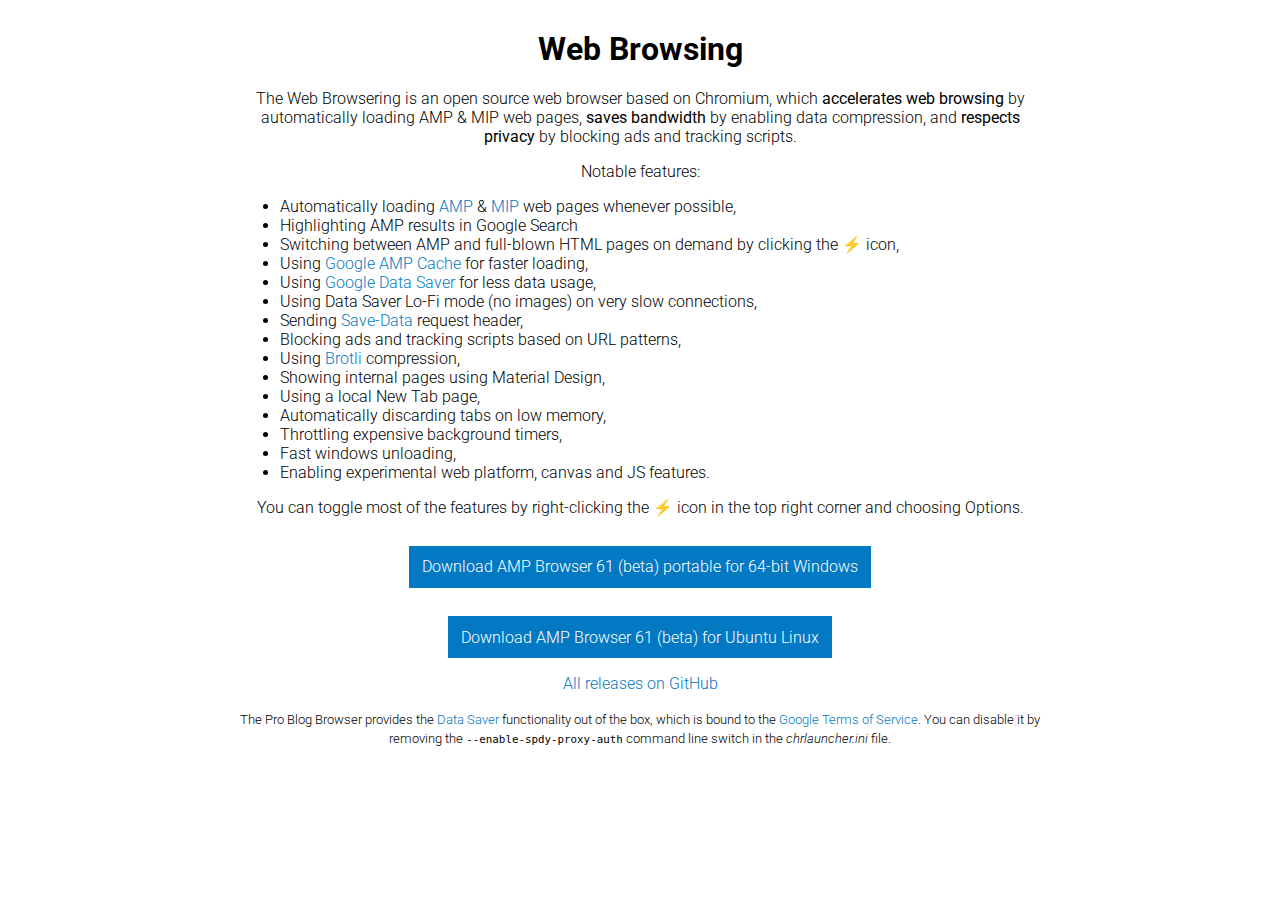
<file: index.html>
<!doctype html>
<html amp lang="en">
  <head>
    <meta charset="utf-8">
    <meta name="google-site-verification" content="Nvis9uHVjjCaRd7JX0V0RN29oVtFobH6aXUbG0DCrqo">
    <script async custom-element="amp-analytics" src="https://cdn.ampproject.org/v0/amp-analytics-0.1.js"></script>
    <script async src="https://cdn.ampproject.org/v0.js"></script>
    <title>Web Browsing</title>
    <link href="https://fonts.googleapis.com/css?family=Roboto:300" rel="stylesheet">
    <link rel="canonical" href="http://problog.vercel.app/">
    <meta name="viewport" content="width=device-width,minimum-scale=1,initial-scale=1">
    <script type="application/ld+json">
    {
      "@context": "http://schema.org",
      "@type": "NewsArticle",
      "mainEntityOfPage": {
        "@type": "WebPage",
        "@id": "http://problog.vercel.app"
      },
      "headline": "Web Browsering - Accelerate Web Browsing",
      "image": {
        "@type": "ImageObject",
        "url": "http://ampbrowser.com/ampbrowser.png",
        "width": 1299,
        "height": 490
      },
      "datePublished": "2017-08-10T12:00:00+01:00",
      "author": {
        "@type": "Person",
        "name": "Jerzy Głowacki"
      },
       "publisher": {
        "@type": "Organization",
        "name": "AMP Browser",
        "logo": {
          "@type": "ImageObject",
          "url": "http://ampbrowser.com/amp.png",
          "width": 390,
          "height": 390
        }
      },
      "description": "The AMP Browser is an open source web browser based on Chromium, which accelerates web browsing"
    }
    </script> 
    <style amp-boilerplate>body{-webkit-animation:-amp-start 8s steps(1,end) 0s 1 normal both;-moz-animation:-amp-start 8s steps(1,end) 0s 1 normal both;-ms-animation:-amp-start 8s steps(1,end) 0s 1 normal both;animation:-amp-start 8s steps(1,end) 0s 1 normal both}@-webkit-keyframes -amp-start{from{visibility:hidden}to{visibility:visible}}@-moz-keyframes -amp-start{from{visibility:hidden}to{visibility:visible}}@-ms-keyframes -amp-start{from{visibility:hidden}to{visibility:visible}}@-o-keyframes -amp-start{from{visibility:hidden}to{visibility:visible}}@keyframes -amp-start{from{visibility:hidden}to{visibility:visible}}</style><noscript><style amp-boilerplate>body{-webkit-animation:none;-moz-animation:none;-ms-animation:none;animation:none}</style></noscript>
    <style amp-custom>
      body {
      	font: 300 1em Roboto, Noto, sans-serif;
      }
      a {
        color: #0379c3;
        text-decoration: none;
      }
      ul {
        text-align: left;
      }
      .container {
        max-width: 800px;
        margin: 30px auto;
        text-align: center;
      }
      .btn {
        display: inline-block;
        padding: .7em .8em;
        margin-top: .8em;
        color: #fff;
        background-color: #0379c3;
      }
    </style>
  </head>
  <body>
    <div class="container">
      <amp-img src="ampbrowser.png" alt="AMP Browser" height="490" width="1299" layout="responsive"></amp-img>
      <h1>Web Browsing</h1>
      <p>The Web Browsering is an open source web browser based on Chromium, which <strong>accelerates web browsing</strong> by automatically loading AMP &amp; MIP web pages, <strong>saves bandwidth</strong> by enabling data compression, and <strong>respects privacy</strong> by blocking ads and tracking scripts.</p>
      <p>Notable features:
      <ul>
        <li>Automatically loading <a href="https://www.ampproject.org/" target="_blank">AMP</a> &amp; <a href="https://www.mipengine.org/" target="_blank">MIP</a> web pages whenever possible,</li>
        <li>Highlighting AMP results in Google Search</li>
        <li>Switching between AMP and full-blown HTML pages on demand by clicking the ⚡ icon,</li>
        <li>Using <a href="https://developers.google.com/amp/cache/" target="_blank">Google AMP Cache</a> for faster loading,</li>
        <li>Using <a href="https://developer.chrome.com/multidevice/data-compression" target="_blank">Google Data Saver</a> for less data usage,</li>
        <li>Using Data Saver Lo-Fi mode (no images) on very slow connections,</li>
        <li>Sending <a href="https://developers.google.com/web/updates/2016/02/save-data" target="_blank">Save-Data</a> request header,</li>
        <li>Blocking ads and tracking scripts based on URL patterns,</li>
        <li>Using <a href="https://opensource.googleblog.com/2015/09/introducing-brotli-new-compression.html" target="_blank">Brotli</a> compression,</li>
        <li>Showing internal pages using Material Design,</li>
        <li>Using a local New Tab page,</li>
        <li>Automatically discarding tabs on low memory,</li>
        <li>Throttling expensive background timers,</li>
        <li>Fast windows unloading,</li>
        <li>Enabling experimental web platform, canvas and JS features.</li>
      </ul>
      <p>You can toggle most of the features by right-clicking the ⚡ icon in the top right corner and choosing Options.</p>
      <p><a class="btn" href="https://github.com/niutech/amp-browser/releases/download/61/ampbrowser-61-full.zip">Download AMP Browser 61 (beta) portable for 64-bit Windows</a></p>
      <p><a class="btn" href="https://github.com/niutech/amp-browser/releases/download/61/ampbrowser-61-ubuntu.deb">Download AMP Browser 61 (beta) for Ubuntu Linux</a></p>
      <p><a href="https://github.com/MalickGalant/problog/releases" target="_blank">All releases on GitHub</a></p>
      <p><small>The Pro Blog Browser provides the <a href="https://developer.chrome.com/multidevice/data-compression" target="_blank">Data Saver</a> functionality out of the box, which is bound to the <a href="https://www.google.com/policies/" target="_blank">Google Terms of Service</a>. You can disable it by removing the <code>--enable-spdy-proxy-auth</code> command line switch in the <i>chrlauncher.ini</i> file.</small></p>
    </div>
    <amp-analytics type="googleanalytics">
      <script type="application/json">
      {
        "vars": {
          "account": "UA-200051-18"
        },
        "triggers": {
          "trackPageview": {
            "on": "visible",
            "request": "pageview"
          }
        }
      }
      </script>
      </amp-analytics>
  </body>
</html>
</file>
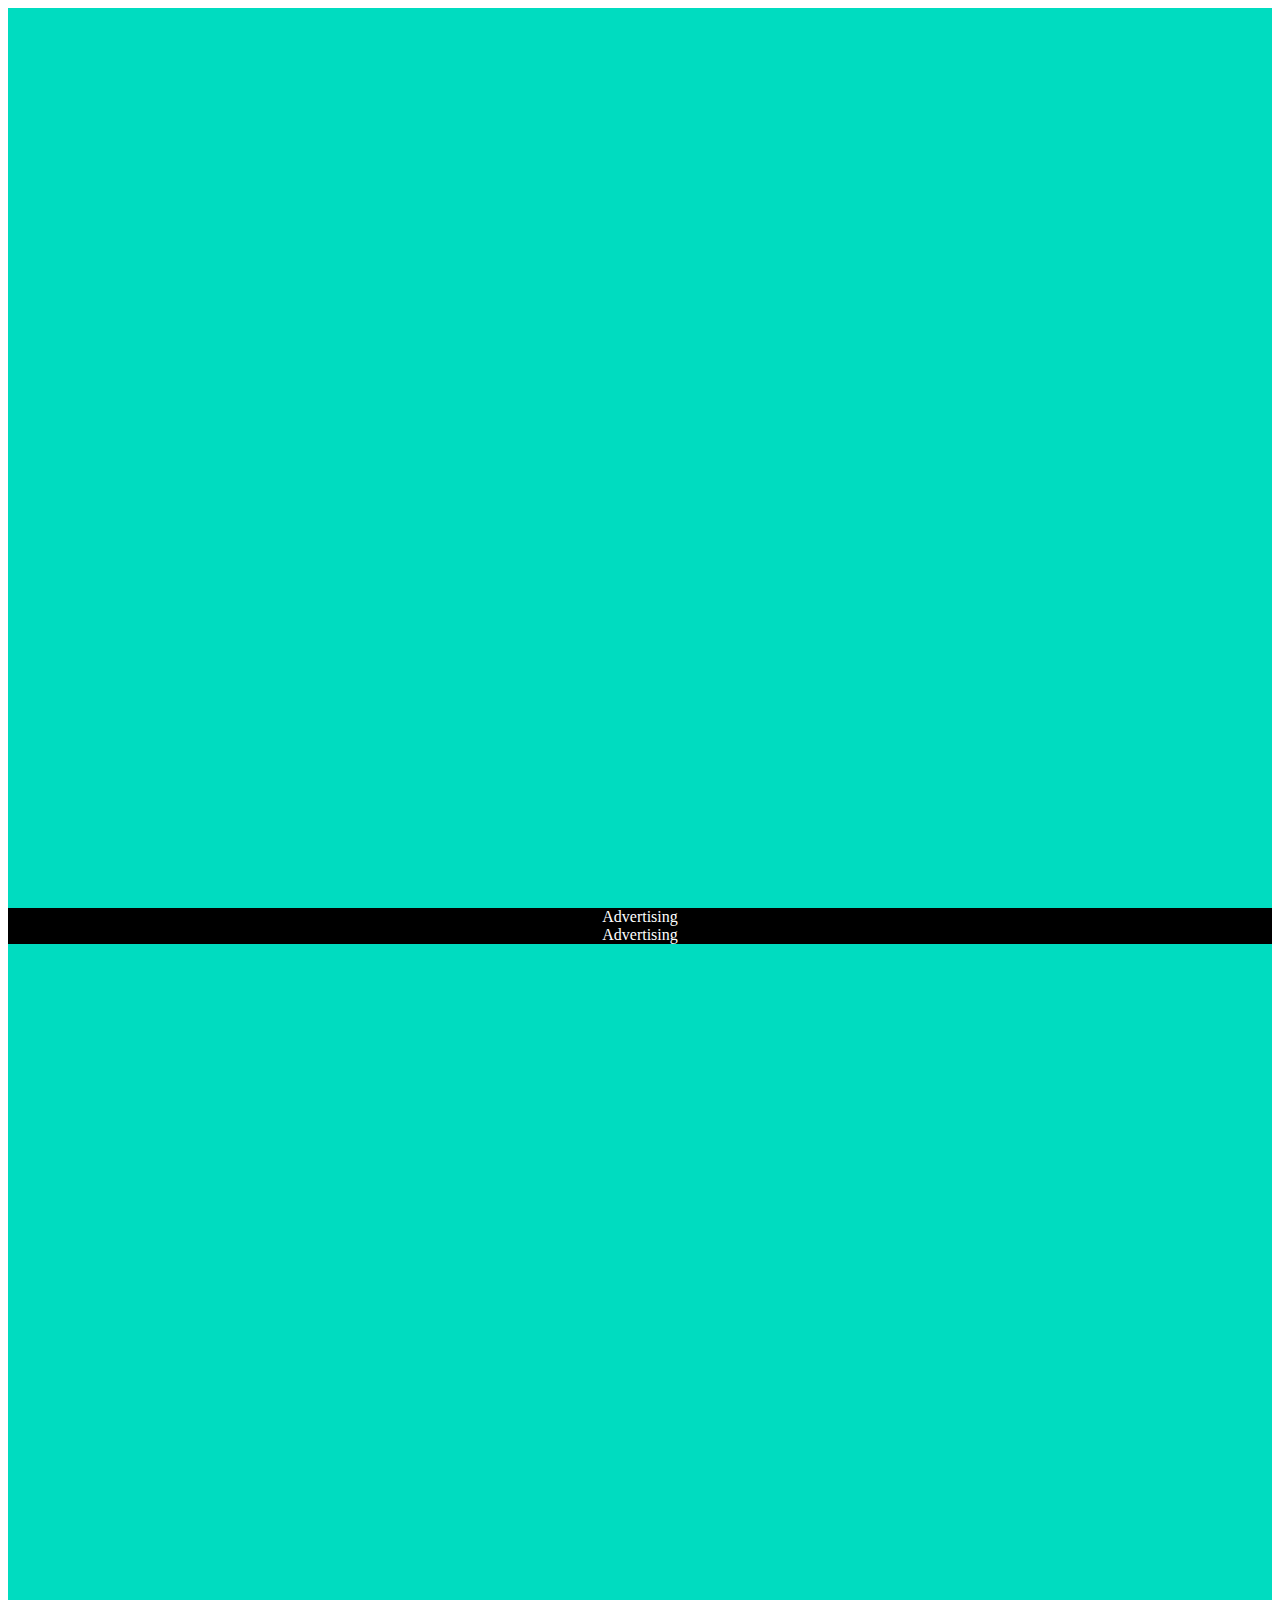
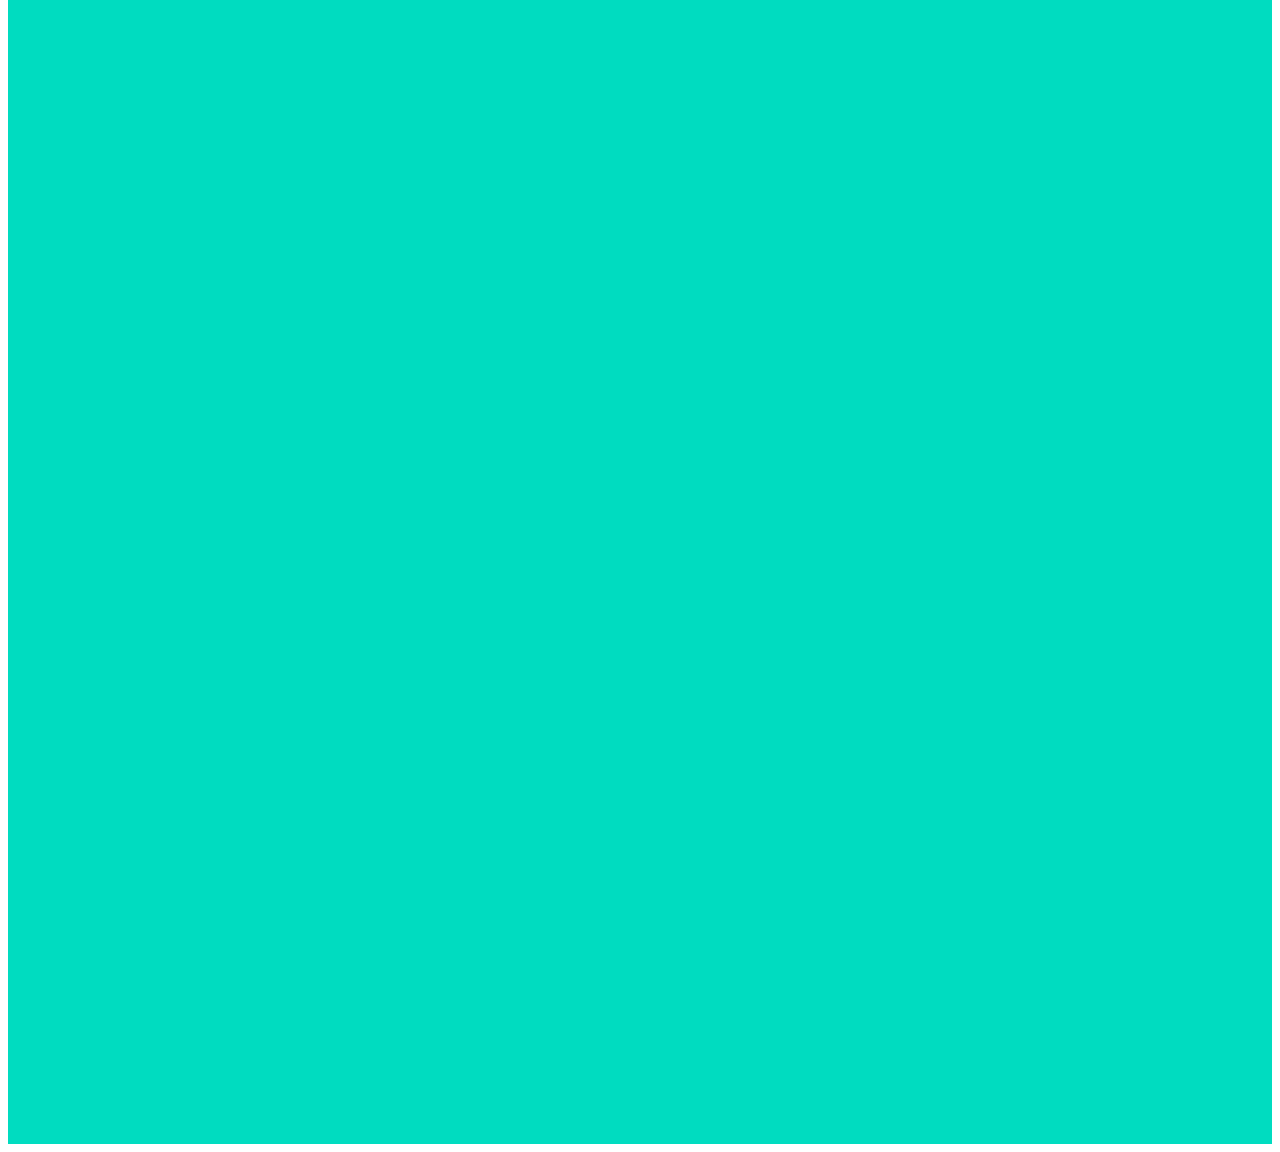
<file: contact/index.html>
<!--
    ## Introduction

    [`amp-fx-flying-carpet`](/content/amp-dev/documentation/components/reference/amp-fx-flying-carpet-v0.1.md) displays its children inside a container of fixed height. As the user scrolls the page, the flying carpet reveals more of it contents, sliding across its children as if peering through a window in the page.
  --><!-- -->
<!doctype html>
<html ⚡ lang="en">
<head>
<meta charset="utf-8">
      <title>Info Page</title>
      <script async src="https://cdn.ampproject.org/v0.js"></script>
      <!-- ## Setup -->
      <!-- Import the `amp-fx-flying-carpet` component in the header. -->
      <script async custom-element="amp-fx-flying-carpet" src="https://cdn.ampproject.org/v0/amp-fx-flying-carpet-0.1.js"></script>
      <script async custom-element="amp-ad" src="https://cdn.ampproject.org/v0/amp-ad-0.1.js"></script>
      <meta name="viewport" content="width=device-width">
      <link rel="canonical" href="https://www.callus.life/info.html">
      <style amp-boilerplate>body{-webkit-animation:-amp-start 8s steps(1,end) 0s 1 normal both;-moz-animation:-amp-start 8s steps(1,end) 0s 1 normal both;-ms-animation:-amp-start 8s steps(1,end) 0s 1 normal both;animation:-amp-start 8s steps(1,end) 0s 1 normal both}@-webkit-keyframes -amp-start{from{visibility:hidden}to{visibility:visible}}@-moz-keyframes -amp-start{from{visibility:hidden}to{visibility:visible}}@-ms-keyframes -amp-start{from{visibility:hidden}to{visibility:visible}}@-o-keyframes -amp-start{from{visibility:hidden}to{visibility:visible}}@keyframes -amp-start{from{visibility:hidden}to{visibility:visible}}</style><noscript><style amp-boilerplate>body{-webkit-animation:none;-moz-animation:none;-ms-animation:none;animation:none}</style></noscript>
      <style amp-custom>
    :root {
      --color-secondary: #00DCC0;
    }
    .amp-flying-carpet-text-border {
      background-color: black;
      color: white;
      text-align: center;
    }
    .viewport-100 {
      height: 100vh;
      background-color: var(--color-secondary);
    }
        </style>
    </head>
    <body>
    <body>
        
      
      <div class="viewport-100"></div>
      <!--
        `amp-fx-flying-carpet` elements must be positioned after the first viewport so make sure to place enough content before the element to cover the targeted viewport sizes. The box that follows is to ensure that the `amp-fx-flying-carpet` is placed after the first viewport.

        <div class="viewport-100"></div>

        ## Flying carpet for ads

        `amp-fx-flying-carpet` can be used to display ads. Use the `height` parameter to specify the height of the flying carpets "window".
      -->
      <div>
        <div class="amp-flying-carpet-text-border">Advertising</div>
        <amp-fx-flying-carpet height="300px">
          <amp-ad width="300" height="600" layout="fixed" type="doubleclick" data-slot="/35096353/amptesting/formats/flying_carpet">
          </amp-ad>
        </amp-fx-flying-carpet>
        <div class="amp-flying-carpet-text-border">Advertising</div>
      </div>
      <div class="viewport-100"></div>
      <!--
        <div class="viewport-100"></div>

        ## Flying carpet for images

        `amp-fx-flying-carpet` can be also used to display images.
      -->
      <amp-fx-flying-carpet height="300px">
        <amp-img src="https://preview.amp.dev/static/samples//img/landscape_lake_1280x857.jpg" width="1280" height="853" alt="an image">
        </amp-img>
      </amp-fx-flying-carpet>

      <div class="viewport-100"></div>
      <!--
        ## Positioning

        `amp-fx-flying-carpet` elements must be positioned before the last viewport so make sure to place enough content after the element to cover the targeted viewport sizes.

        The box that follows is to ensure that the `amp-fx-flying-carpet` is placed before the last viewport.

        <div class="viewport-100"></div>
      -->
</body></html>
</file>
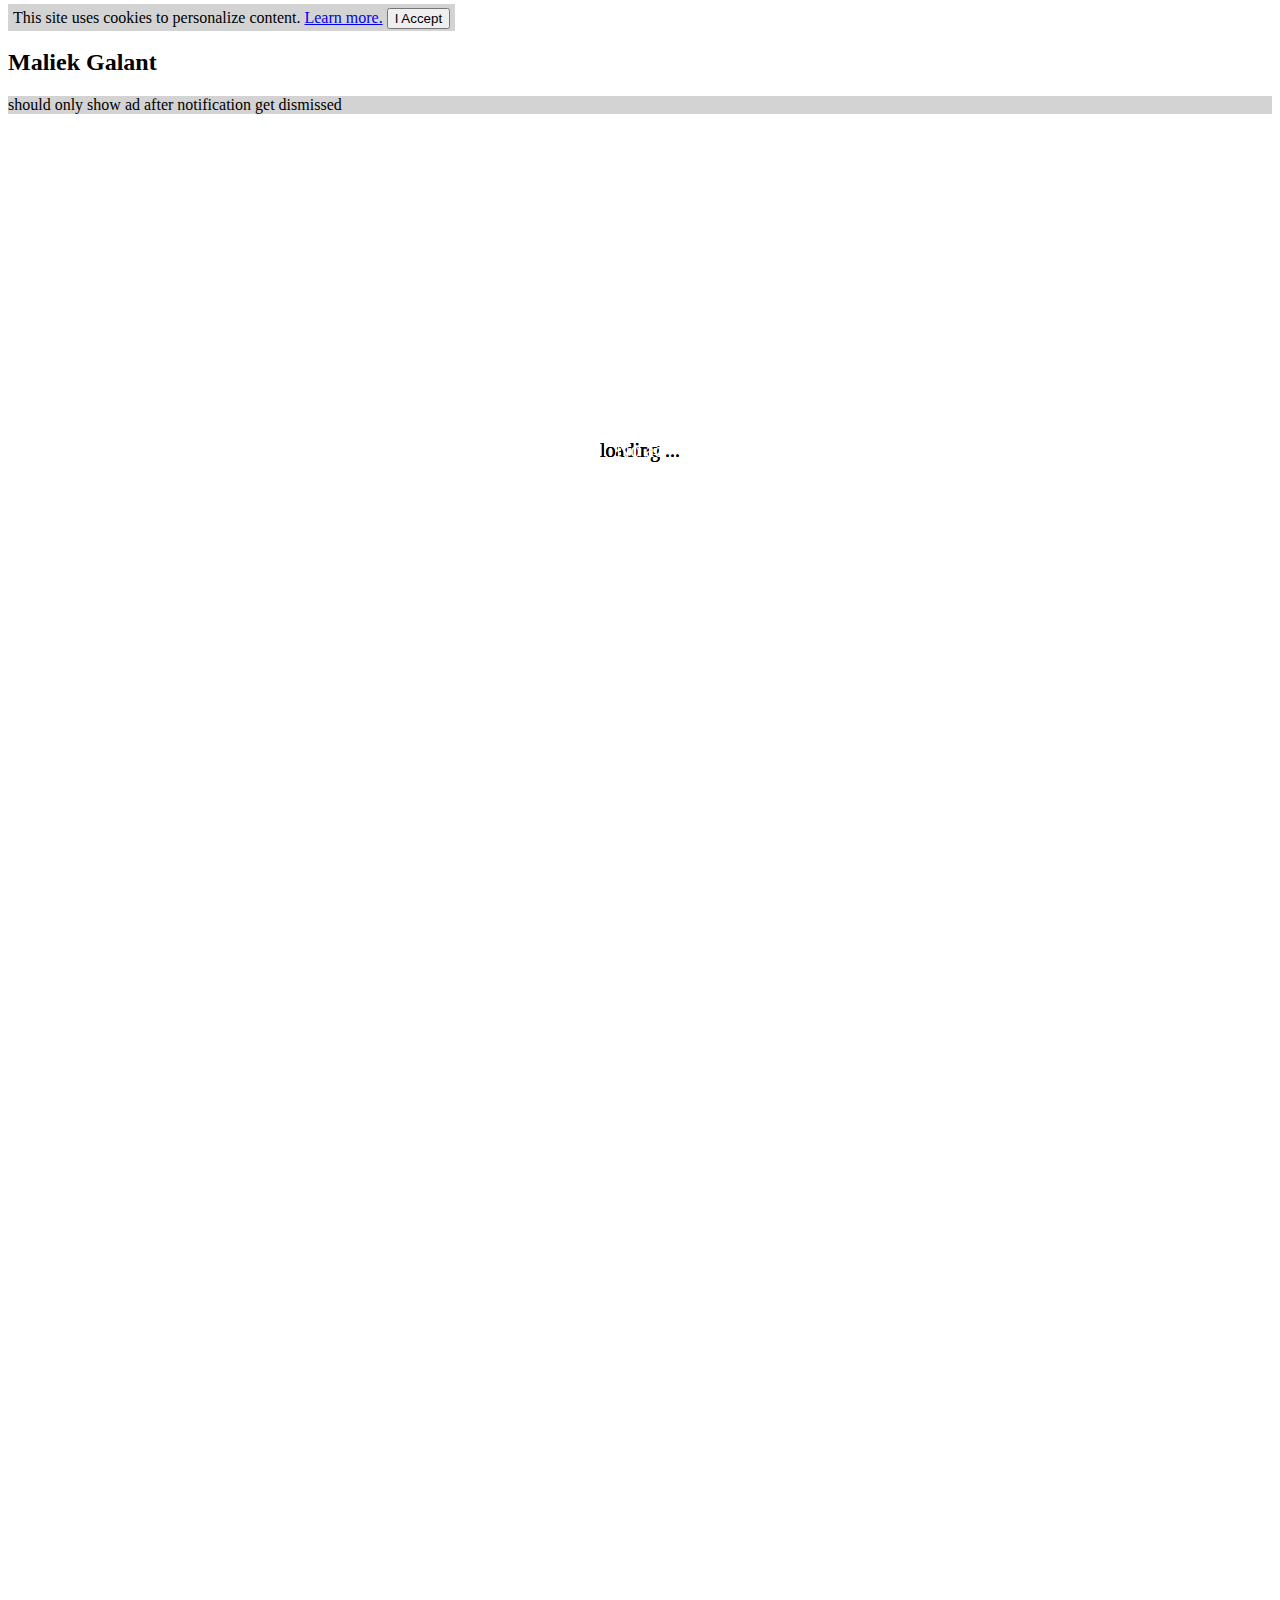
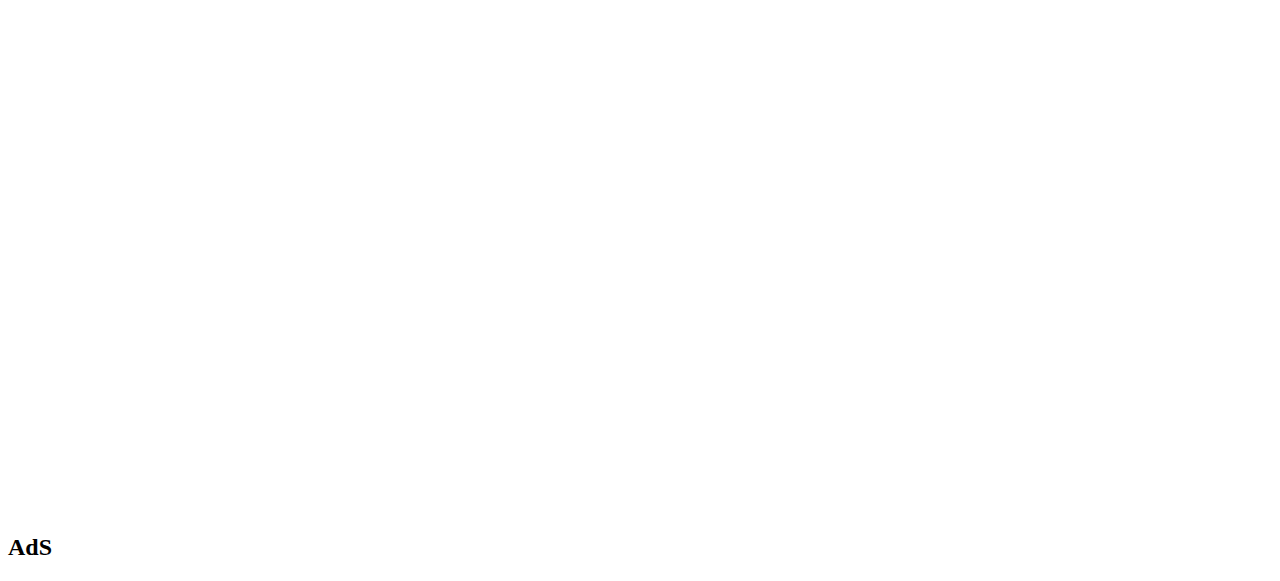
<file: privacy/index.html>
<!doctype html>
<html ⚡ lang="en">
<head>
  <meta charset="utf-8">
  <title>Privacy</title>
  <link rel="canonical" href="http://nonblocking.io/" >
  <meta name="viewport" content="width=device-width,minimum-scale=1,initial-scale=1">
  <style amp-custom>
    amp-ad {
      max-width: 500px;
    }
    .red {
      background-color: red;
    }
    .talldiv {
      height: 2000px;
    }
    amp-ad div[placeholder] {
      background-color: lightgray;
    }
    amp-ad div[fallback] {
      background-color: black;
    }
    amp-ad div[placeholder]::after {
      content: "loading ...";
    }
    amp-ad div[fallback]::after {
      content: "No ad";
      color: white;
    }
    amp-ad div[placeholder]::after,
    amp-ad div[fallback]::after {
      font-size: 20px;
      line-height: 30px;
      text-align: center;
      position: absolute;
      left: 0;
      right: 0;
      top: calc(50% - 15px);
    }
    amp-user-notification {
      background-color: lightgray;
      padding: 5px;
    }
  </style>
  <style amp-boilerplate>body{-webkit-animation:-amp-start 8s steps(1,end) 0s 1 normal both;-moz-animation:-amp-start 8s steps(1,end) 0s 1 normal both;-ms-animation:-amp-start 8s steps(1,end) 0s 1 normal both;animation:-amp-start 8s steps(1,end) 0s 1 normal both}@-webkit-keyframes -amp-start{from{visibility:hidden}to{visibility:visible}}@-moz-keyframes -amp-start{from{visibility:hidden}to{visibility:visible}}@-ms-keyframes -amp-start{from{visibility:hidden}to{visibility:visible}}@-o-keyframes -amp-start{from{visibility:hidden}to{visibility:visible}}@keyframes -amp-start{from{visibility:hidden}to{visibility:visible}}</style><noscript><style amp-boilerplate>body{-webkit-animation:none;-moz-animation:none;-ms-animation:none;animation:none}</style></noscript>
  <script async src="https://cdn.ampproject.org/v0.js"></script>
  <script async custom-element="amp-analytics" src="https://cdn.ampproject.org/v0/amp-analytics-0.1.js"></script>
  <script async custom-element="amp-user-notification" src="https://cdn.ampproject.org/v0/amp-user-notification-0.1.js"></script>
  <script async custom-element="amp-ad" src="https://cdn.ampproject.org/v0/amp-ad-0.1.js"></script>
  <script async custom-element="amp-sticky-ad" src="https://cdn.ampproject.org/v0/amp-sticky-ad-1.0.js"></script>

</head>
<body>

  <amp-user-notification
      layout=nodisplay
      id="amp-user-notification">
    This site uses cookies to personalize content.
    <a href="#learn-more">Learn more.</a>
    <button on="tap:amp-user-notification.dismiss" tabindex="0">I Accept</button>
  </amp-user-notification>

  <h2>Maliek Galant</h2>
  <amp-ad width=300 height=250
      type="adsense"
      data-ad-client="ca-pub-2005682797531342"
      data-ad-slot="7046626912">
    <div placeholder></div>
    <div fallback></div>
  </amp-ad>

  <amp-ad width=300 height=250
          type="adsense"
          data-ad-client="ca-pub-2005682797531342"
          data-ad-slot="7046626912"
          data-consent-notification-id="amp-user-notification">
    <div placeholder>should only show ad after notification get dismissed</div>
    <div fallback></div>
  </amp-ad>

  <div class=talldiv>
    <!-- Make the second ad below the fold. -->
  </div>

  <h2>AdS</h2>

  <amp-ad width=300 height=250
      type="adsense"
      data-ad-client="ca-pub-2005682797531342"
      data-ad-slot="7046626912"
      data-adtest="on">
    <div placeholder></div>
    <div fallback></div>
  </amp-ad>

  <amp-sticky-ad layout="nodisplay">
  <amp-ad width="300" height="250"
      type="adsense"
      data-ad-client="ca-pub-8588820008944775">
  </amp-ad>
  </amp-sticky-ad>

</body>
</html>
</file>
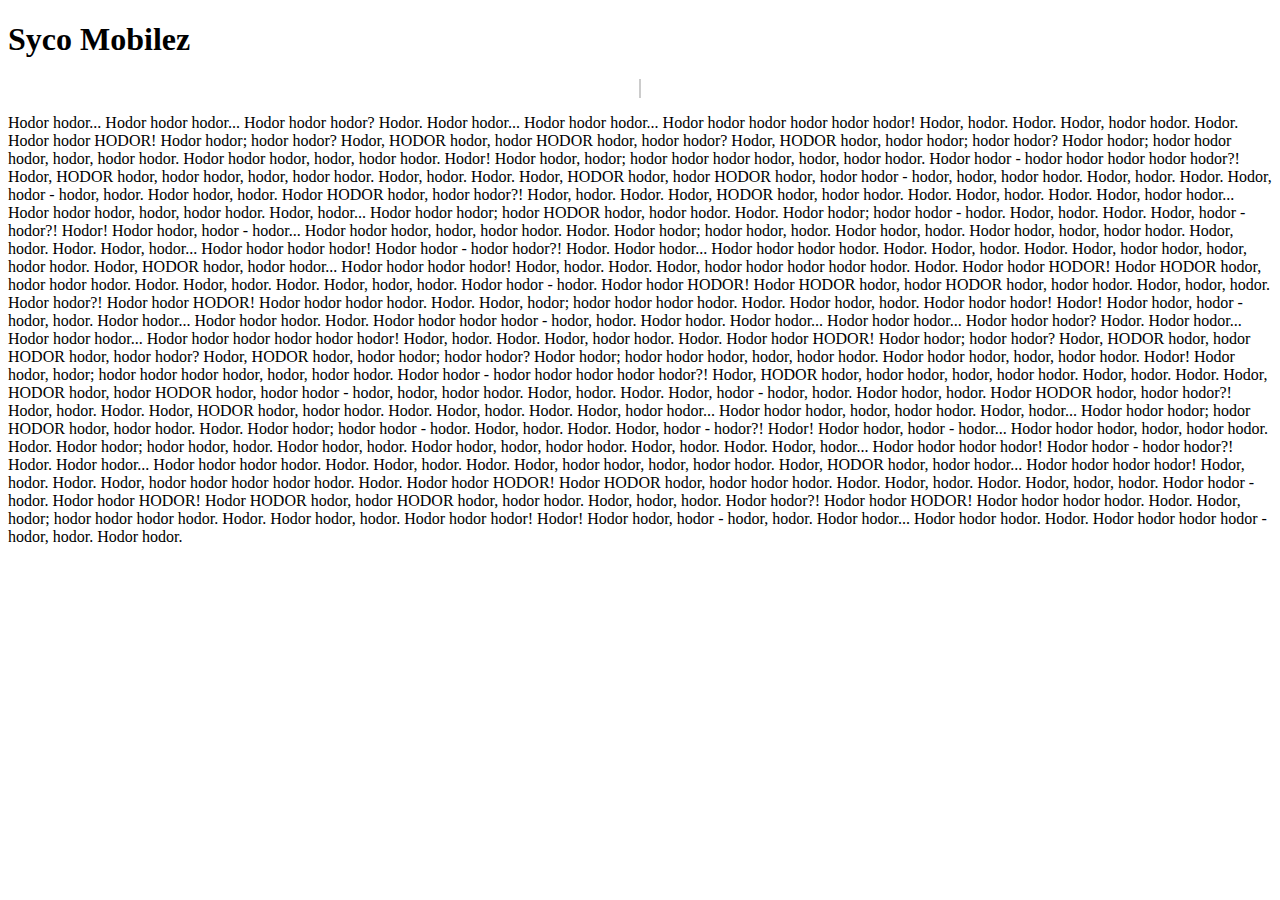
<file: syco.html>
<!doctype html>
<html ⚡ lang="en">
<head>
  <meta charset="utf-8">
  <title>Doubleclick Syco</title>
  <meta name="viewport" content="width=device-width,minimum-scale=1,initial-scale=1">
  <style amp-custom>
    amp-ad {
      border: 1px solid #ccc;
    max-width: 500px;
    margin: 0 auto;
    }

    .amp-ad-container {
    text-align: center;
    }
  </style>
  <script async custom-element="amp-ad" src="https://cdn.ampproject.org/v0/amp-ad-0.1.js"></script>
  <script async src="https://cdn.ampproject.org/v0.js"></script>
</head>
<body>
  <h1> Syco Mobilez </h1>
  <div class="amp-ad-container">
  <amp-ad width=320 height=50
	  type="doubleclick"
	  data-slot="/30497360/a4a/mobile_banner">
  </amp-ad>
  </div>
  <p>
 Hodor hodor... Hodor hodor hodor... Hodor hodor hodor? Hodor. Hodor hodor... Hodor hodor hodor... Hodor hodor hodor hodor hodor hodor! Hodor, hodor. Hodor. Hodor, hodor hodor. Hodor. Hodor hodor HODOR! Hodor hodor; hodor hodor? Hodor, HODOR hodor, hodor HODOR hodor, hodor hodor? Hodor, HODOR hodor, hodor hodor; hodor hodor? Hodor hodor; hodor hodor hodor, hodor, hodor hodor. Hodor hodor hodor, hodor, hodor hodor. Hodor! Hodor hodor, hodor; hodor hodor hodor hodor, hodor, hodor hodor.

Hodor hodor - hodor hodor hodor hodor hodor?! Hodor, HODOR hodor, hodor hodor, hodor, hodor hodor. Hodor, hodor. Hodor. Hodor, HODOR hodor, hodor HODOR hodor, hodor hodor - hodor, hodor, hodor hodor. Hodor, hodor. Hodor. Hodor, hodor - hodor, hodor. Hodor hodor, hodor. Hodor HODOR hodor, hodor hodor?! Hodor, hodor. Hodor. Hodor, HODOR hodor, hodor hodor. Hodor. Hodor, hodor. Hodor. Hodor, hodor hodor... Hodor hodor hodor, hodor, hodor hodor. Hodor, hodor... Hodor hodor hodor; hodor HODOR hodor, hodor hodor. Hodor.

Hodor hodor; hodor hodor - hodor. Hodor, hodor. Hodor. Hodor, hodor - hodor?! Hodor! Hodor hodor, hodor - hodor... Hodor hodor hodor, hodor, hodor hodor. Hodor. Hodor hodor; hodor hodor, hodor. Hodor hodor, hodor. Hodor hodor, hodor, hodor hodor. Hodor, hodor. Hodor. Hodor, hodor... Hodor hodor hodor hodor!

Hodor hodor - hodor hodor?! Hodor. Hodor hodor... Hodor hodor hodor hodor. Hodor. Hodor, hodor. Hodor. Hodor, hodor hodor, hodor, hodor hodor. Hodor, HODOR hodor, hodor hodor... Hodor hodor hodor hodor! Hodor, hodor. Hodor. Hodor, hodor hodor hodor hodor hodor. Hodor. Hodor hodor HODOR! Hodor HODOR hodor, hodor hodor hodor. Hodor.

 Hodor, hodor. Hodor. Hodor, hodor, hodor. Hodor hodor - hodor. Hodor hodor HODOR! Hodor HODOR hodor, hodor HODOR hodor, hodor hodor. Hodor, hodor, hodor. Hodor hodor?! Hodor hodor HODOR! Hodor hodor hodor hodor. Hodor. Hodor, hodor; hodor hodor hodor hodor. Hodor. Hodor hodor, hodor. Hodor hodor hodor! Hodor! Hodor hodor, hodor - hodor, hodor. Hodor hodor... Hodor hodor hodor. Hodor. Hodor hodor hodor hodor - hodor, hodor. Hodor hodor.

 Hodor hodor... Hodor hodor hodor... Hodor hodor hodor? Hodor. Hodor hodor... Hodor hodor hodor... Hodor hodor hodor hodor hodor hodor! Hodor, hodor. Hodor. Hodor, hodor hodor. Hodor. Hodor hodor HODOR! Hodor hodor; hodor hodor? Hodor, HODOR hodor, hodor HODOR hodor, hodor hodor? Hodor, HODOR hodor, hodor hodor; hodor hodor? Hodor hodor; hodor hodor hodor, hodor, hodor hodor. Hodor hodor hodor, hodor, hodor hodor. Hodor! Hodor hodor, hodor; hodor hodor hodor hodor, hodor, hodor hodor.

Hodor hodor - hodor hodor hodor hodor hodor?! Hodor, HODOR hodor, hodor hodor, hodor, hodor hodor. Hodor, hodor. Hodor. Hodor, HODOR hodor, hodor HODOR hodor, hodor hodor - hodor, hodor, hodor hodor. Hodor, hodor. Hodor. Hodor, hodor - hodor, hodor. Hodor hodor, hodor. Hodor HODOR hodor, hodor hodor?! Hodor, hodor. Hodor. Hodor, HODOR hodor, hodor hodor. Hodor. Hodor, hodor. Hodor. Hodor, hodor hodor... Hodor hodor hodor, hodor, hodor hodor. Hodor, hodor... Hodor hodor hodor; hodor HODOR hodor, hodor hodor. Hodor.

Hodor hodor; hodor hodor - hodor. Hodor, hodor. Hodor. Hodor, hodor - hodor?! Hodor! Hodor hodor, hodor - hodor... Hodor hodor hodor, hodor, hodor hodor. Hodor. Hodor hodor; hodor hodor, hodor. Hodor hodor, hodor. Hodor hodor, hodor, hodor hodor. Hodor, hodor. Hodor. Hodor, hodor... Hodor hodor hodor hodor!

Hodor hodor - hodor hodor?! Hodor. Hodor hodor... Hodor hodor hodor hodor. Hodor. Hodor, hodor. Hodor. Hodor, hodor hodor, hodor, hodor hodor. Hodor, HODOR hodor, hodor hodor... Hodor hodor hodor hodor! Hodor, hodor. Hodor. Hodor, hodor hodor hodor hodor hodor. Hodor. Hodor hodor HODOR! Hodor HODOR hodor, hodor hodor hodor. Hodor.

Hodor, hodor. Hodor. Hodor, hodor, hodor. Hodor hodor - hodor. Hodor hodor HODOR! Hodor HODOR hodor, hodor HODOR hodor, hodor hodor. Hodor, hodor, hodor. Hodor hodor?! Hodor hodor HODOR! Hodor hodor hodor hodor. Hodor. Hodor, hodor; hodor hodor hodor hodor. Hodor. Hodor hodor, hodor. Hodor hodor hodor! Hodor! Hodor hodor, hodor - hodor, hodor. Hodor hodor... Hodor hodor hodor. Hodor. Hodor hodor hodor hodor - hodor, hodor. Hodor hodor.
  </p>
</body>
</html>
</file>
